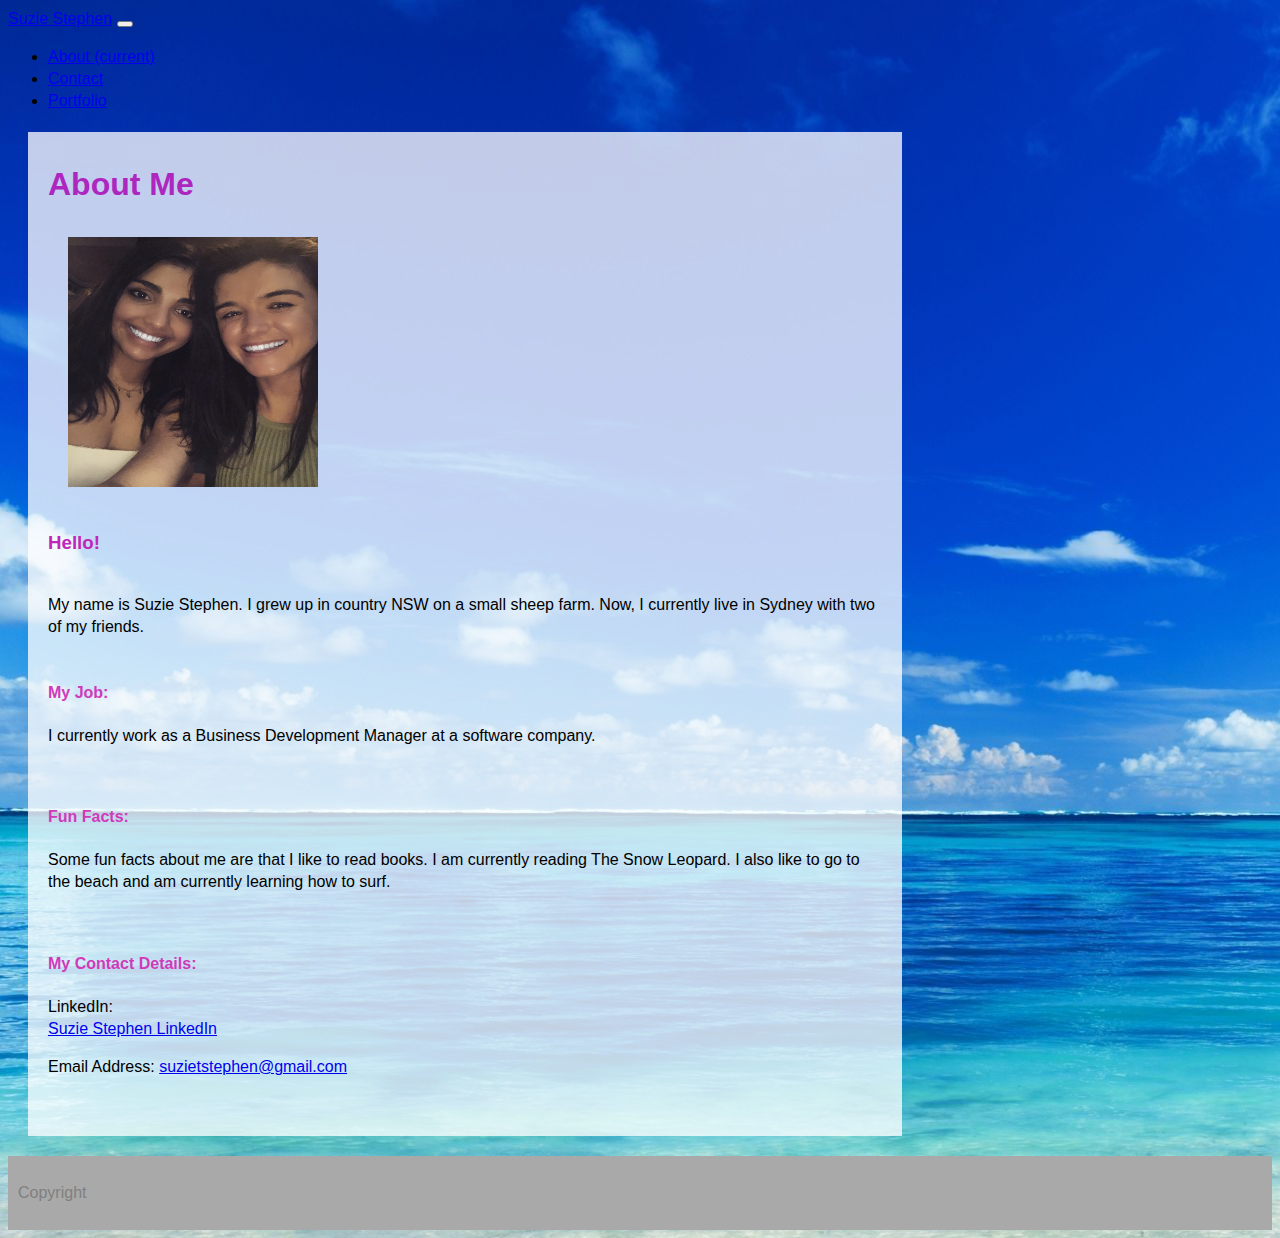
<file: index.html>
<!DOCTYPE html>
<html lang="en-us">

<head>

  <meta charset="UTF-8">
  <meta name="viewport" content="width=device-width, initial-scale=1">

  <title>Bootstrap 101 Template</title>

  <link rel="stylesheet" type="text/css" href="style.css">

  <!-- Bootstrap CDN -->
  <link rel="stylesheet" href="https://cdn.jsdelivr.net/npm/bootstrap@4.5.3/dist/css/bootstrap.min.css" integrity="sha384-TX8t27EcRE3e/ihU7zmQxVncDAy5uIKz4rEkgIXeMed4M0jlfIDPvg6uqKI2xXr2" crossorigin="anonymous">
</head>

<body>
    <!-- Navigation bar-->
     <nav class="navbar navbar-expand-lg navbar-light bg-light">
        <div class = "row">
            <div class = "col-md-10">
                <a class="navbar-brand" href="#">Suzie Stephen</a>
                <button class="navbar-toggler" type="button" data-toggle="collapse" data-target="#navbarNav" aria-controls="navbarNav" aria-expanded="false" aria-label="Toggle navigation">
                <span class="navbar-toggler-icon"></span>
                </button>
            </div>
            
            <div class = "col-md-2">
                <div class="collapse navbar-collapse" id="navbarNav">
                <ul class="navbar-nav">
                    <li class="nav-item active">
                    <a class="nav-link" href="index.html">About <span class="sr-only">(current)</span></a>
                    </li>
                    <li class="nav-item">
                    <a class="nav-link" href="contact.html">Contact</a>
                    </li>
                    <li class="nav-item">
                    <a class="nav-link" href="portfolio.html">Portfolio</a>
                </ul>
                </div>
            </div>
        </div>
    </nav>

    <div class = "container bg-light">
        <div class = "row">
            <div class = "col-lg-6">
                <div class = "page-header">
                    <h1>About Me</h1>
                </div>
                <div class = "row">
                    <div class = "col-lg-6">
                         <!--Main image for my profile-->
                        <img id="me" img width="100%" src="./images/profilepicture.jpg" class="align-self-center mr-3" alt="My Profile Picture" >
                    </div>
                    <div class = "col-lg-5">
                         <!-- About Me Bio for the site-->
                            <p><h3>Hello!</h3> 
                                <br> My name is Suzie Stephen. I grew up in country NSW on a small sheep farm. Now, I currently live in Sydney with two of my friends.</br>
                                <br> <b> <h4> My Job: </h4> </b> I currently work as a Business Development Manager at a software company.</br> </p>
                            <p class="mb-0"><br><h4>Fun Facts:</h4> Some fun facts about me are that I like to read books. I am currently reading The Snow Leopard. I also like to go to the beach and am currently learning how to surf.</p>
                        
                        <br>
                            <p><h4>My Contact Details:</h4></p>
                            <p>LinkedIn:
                            <a href = "https://www.linkedin.com/in/suzie-stephen-b710129a/" > <br> Suzie Stephen LinkedIn </br> </a> 
                            </p>
                            <p> Email Address:
                            <a href = "suzietstephen@gmail.com" > suzietstephen@gmail.com  </a>
                            </p>
                        </br>       
                    </div>
                </div>
            </div>
        </div>
    </div>
     
<footer>
    <p>Copyright</p>
</footer>

</body>

</html>
</file>
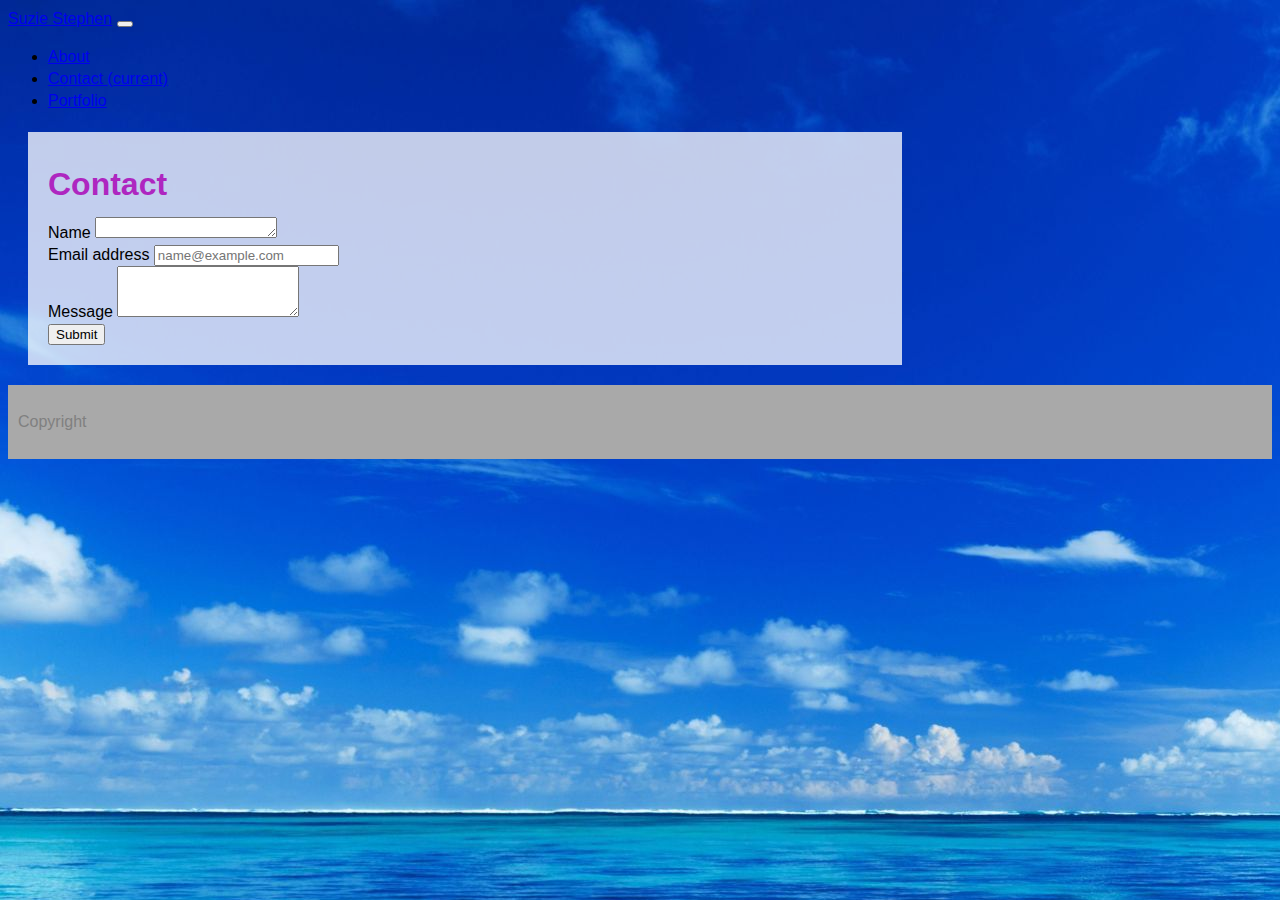
<file: contact.html>
<!DOCTYPE html>
<html lang="en-us">

<head>

  <meta charset="UTF-8">
  <meta name="viewport" content="width=device-width, initial-scale=1">

  <title>Bootstrap 101 Template</title>

  <link rel="stylesheet" type="text/css" href="style.css">
  <!-- Bootstrap CDN -->
  <link rel="stylesheet" href="https://cdn.jsdelivr.net/npm/bootstrap@4.5.3/dist/css/bootstrap.min.css" integrity="sha384-TX8t27EcRE3e/ihU7zmQxVncDAy5uIKz4rEkgIXeMed4M0jlfIDPvg6uqKI2xXr2" crossorigin="anonymous">
</head>

<body>
    <!-- Navigation bar-->
    <nav class="navbar navbar-expand-lg navbar-light bg-light">
         <div class = "row">
             <div class = "col-md-10">
                <a class="navbar-brand" href="#">Suzie Stephen</a>
                <button class="navbar-toggler" type="button" data-toggle="collapse" data-target="#navbarNav" aria-controls="navbarNav" aria-expanded="false" aria-label="Toggle navigation">
                <span class="navbar-toggler-icon"></span>
                </button>
            </div>
            
            <div class = "col-md-2">
                   <div class="collapse navbar-collapse" id="navbarNav">
                <ul class="navbar-nav">
                    <li class="nav-item active">
                    <a class="nav-link" href="index.html">About</a>
                    </li>
                    <li class="nav-item">
                    <a class="nav-link" href="contact.html">Contact <span class="sr-only">(current)</span></a>
                    </li>
                    <li class="nav-item">
                    <a class="nav-link" href="portfolio.html">Portfolio</a>
                </ul>
                </div>
            </div>
        </div>
    </nav>

    <main class = "container bg-light">
        <div class = "row">
            <div class = "col-md-8">
            
                <h1>Contact</h1>
                <!-- Form with input for name, email and a message to send to me-->
                <form>
                    <div class="form-group">
                    <label for="exampleFormControlTextarea1">Name</label>
                    <textarea class="form-control" id="exampleFormControlTextarea1" rows="1"></textarea>
                    </div>
                    <div class="form-group">
                        <label for="exampleFormControlInput1">Email address</label>
                        <input type="email" class="form-control" id="exampleFormControlInput1" placeholder="name@example.com">
                    </div>
                    <div class="form-group">
                        <label for="exampleFormControlTextarea1">Message</label>
                        <textarea class="form-control" id="exampleFormControlTextarea1" rows="3"></textarea>
                    </div>
            

                    <button type="button" class="btn btn-primary">Submit</button>
                </form>
            </div>
        </div>
    </main>

</body>
    
 
<footer>
    <p>Copyright</p>
</footer>

</html>
</file>
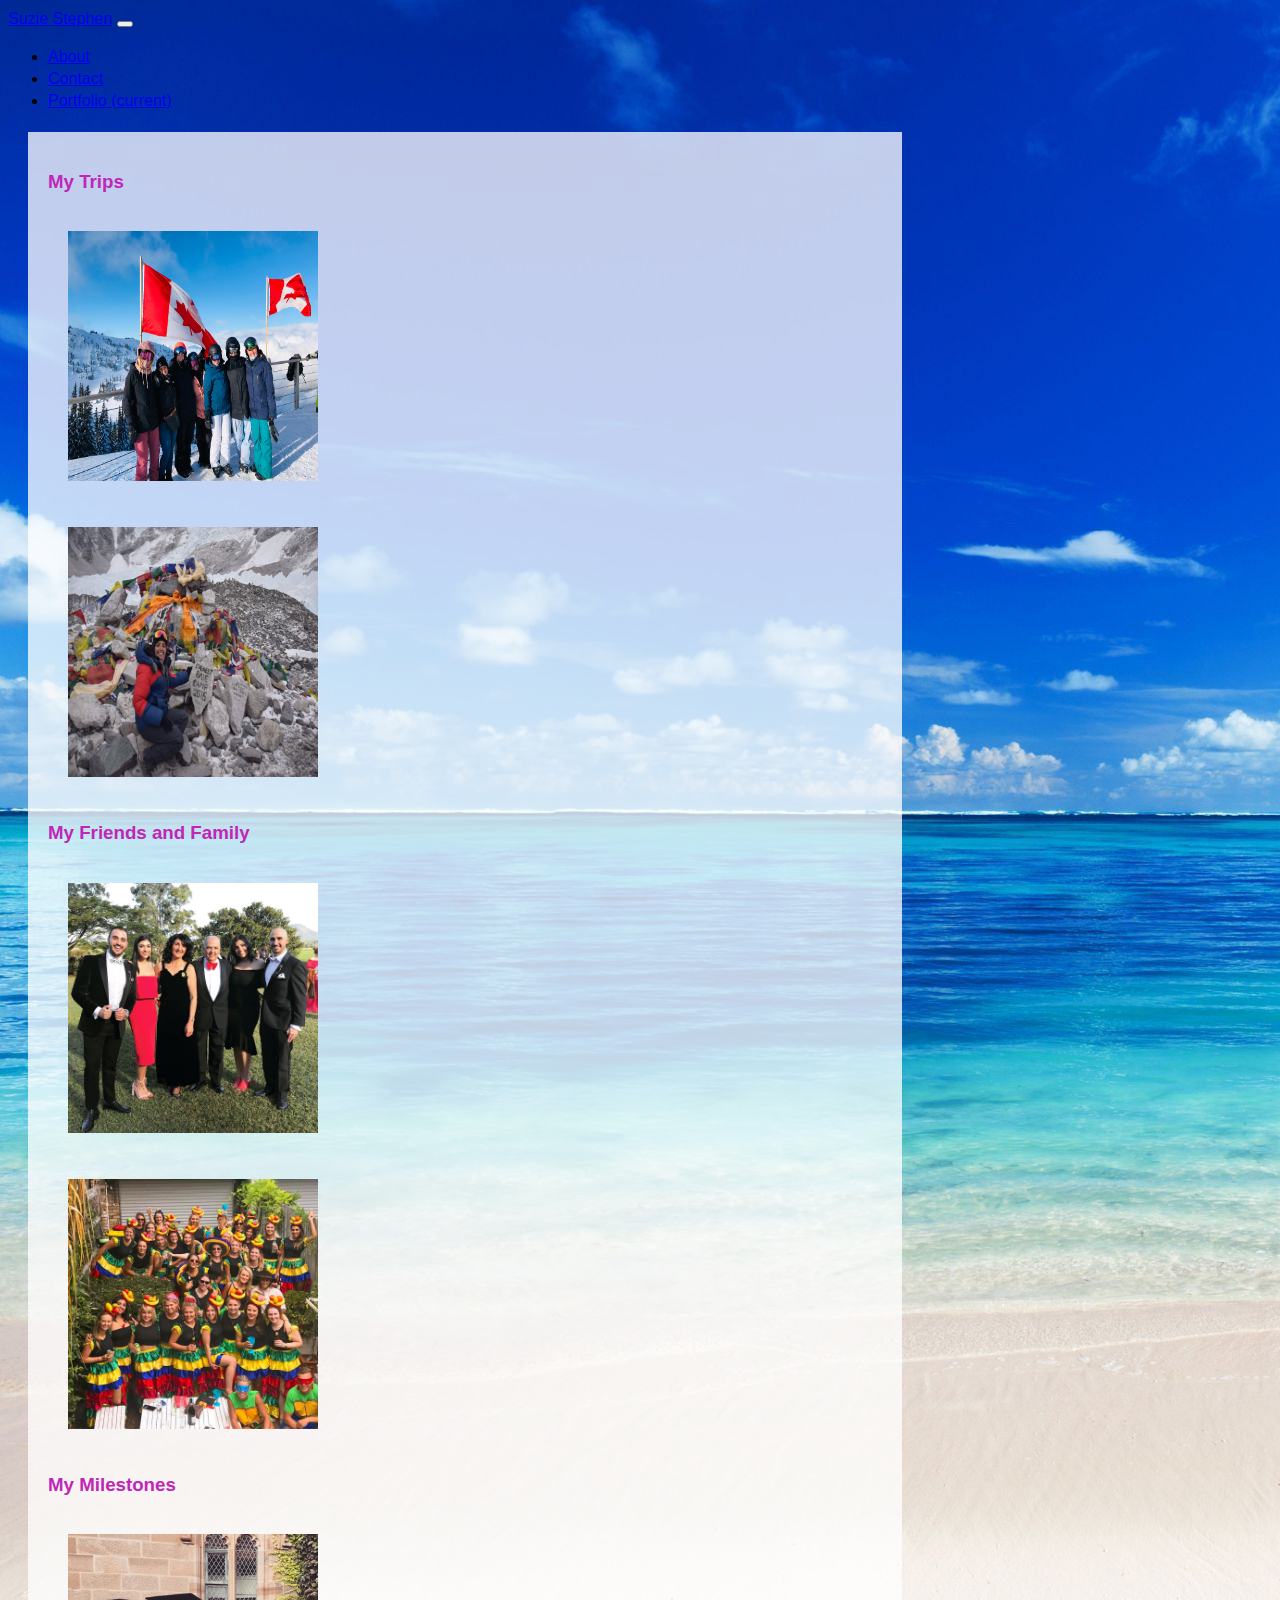
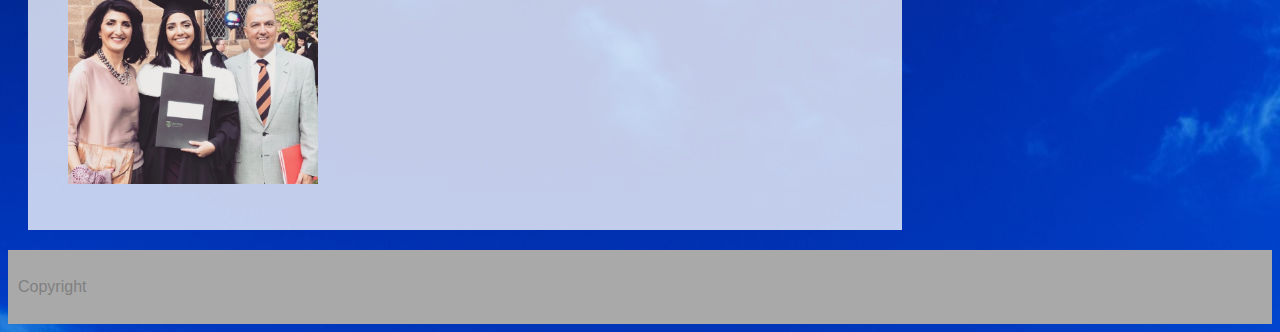
<file: portfolio.html>
<!DOCTYPE html>
<html lang="en-us">

<head>

  <meta charset="UTF-8">
  <meta name="viewport" content="width=device-width, initial-scale=1">

  <title>Bootstrap My Portfolio Template</title>
  <link rel="stylesheet" type="text/css" href="style.css">
  <!-- Bootstrap CDN -->
  <link rel="stylesheet" href="https://cdn.jsdelivr.net/npm/bootstrap@4.5.3/dist/css/bootstrap.min.css" integrity="sha384-TX8t27EcRE3e/ihU7zmQxVncDAy5uIKz4rEkgIXeMed4M0jlfIDPvg6uqKI2xXr2" crossorigin="anonymous">
</head>

<body>

    <!-- Navigation bar-->
    <nav class="navbar navbar-expand-lg navbar-light bg-light">
        <div class = "row">
            <div class = "col-md-10">
                <a class="navbar-brand" href="#">Suzie Stephen</a>
                <button class="navbar-toggler" type="button" data-toggle="collapse" data-target="#navbarNav" aria-controls="navbarNav" aria-expanded="false" aria-label="Toggle navigation">
                <span class="navbar-toggler-icon"></span>
                </button>
            </div>
            
            <div class = "col-md-2">
                <div class="collapse navbar-collapse" id="navbarNav">
                <ul class="navbar-nav">
                    <li class="nav-item active">
                    <a class="nav-link" href="index.html">About </a>
                    </li>
                    <li class="nav-item">
                    <a class="nav-link" href="contact.html">Contact</a>
                    </li>
                    <li class="nav-item">
                    <a class="nav-link" href="portfolio.html">Portfolio <span class="sr-only">(current)</span> </a>
                </ul>
                </div>
            </div>
        </div>
    </nav>

 <!-- Image gallery of my trips overseas, family and friends and favourite milestones-->
    <main class = "container">
        <div class = "row">
            <h3>My Trips</h3>
            <div class = "col-md-3">
                <img src="./images/canada.jpg" alt="My trip to Whistler">
            </div>
            <div class = "col-md-3">
                <img src="./images/everest.jpg" alt="My Trip to Mount Everest">
            </div>
        </div>
        <div class = "row">
            <h3>My Friends and Family</h3>
            <div class = "col-md-3">
                <img src="./images/myfamily.jpg" alt="My Family">
            </div>
            <div class = "col-md-3">
                <img src="./images/myfriends.jpg" alt="My Friends">
            </div>
        </div>
        <div class = "row">
            <h3>My Milestones</h3>
            <div class = "col-md-3">
                <img src="./images/graduation.jpg" alt="My University Graduation">
            </div>
        </div>
    </main>


</body>

 
<footer>
    <p>Copyright</p>
</footer>

</html>
</file>
<file: style.css>
.container {
    padding:20px;
    margin:20px;
    background-color: rgba(255, 255, 255, 0.76);
    width: 66%;
    font-size: medium;
}

br { 
    margin: 10px;
    display:block;
}

h1 {
    color: rgb(174, 38, 192);
    font-weight: bold;
}

h3 {
    color: rgb(192, 38, 184);
    font-weight: bold;
}

h4 {
    color:  rgb(207, 58, 187);
    font-weight: bold;
}

body {
    font-family: Verdana, Geneva, Tahoma, sans-serif;
    background-image: url(./images/background.jpg);
    line-height: 22px;
}

footer {
    padding:10px;
    background-color: darkgrey;
    color: grey;
    border-top: 8px lightgreen;
}


#me { 
  clear: both;
}

img {
    margin: 8px;
    width: 250px;
    height:250px;
    padding: 12px;
}

@media screen and (max-width: 1198.98px) {
    .container {
        width: 66%;
        padding: 20px;
    }
}

@media screen and (max-width: 768px) {
    .container {
        width: 66%;
        padding: 20px;
    }
}

@media screen and (max-width:400px) {
    .container {
        width: 100%;
        padding: 20px;;
    }
}
</file>
